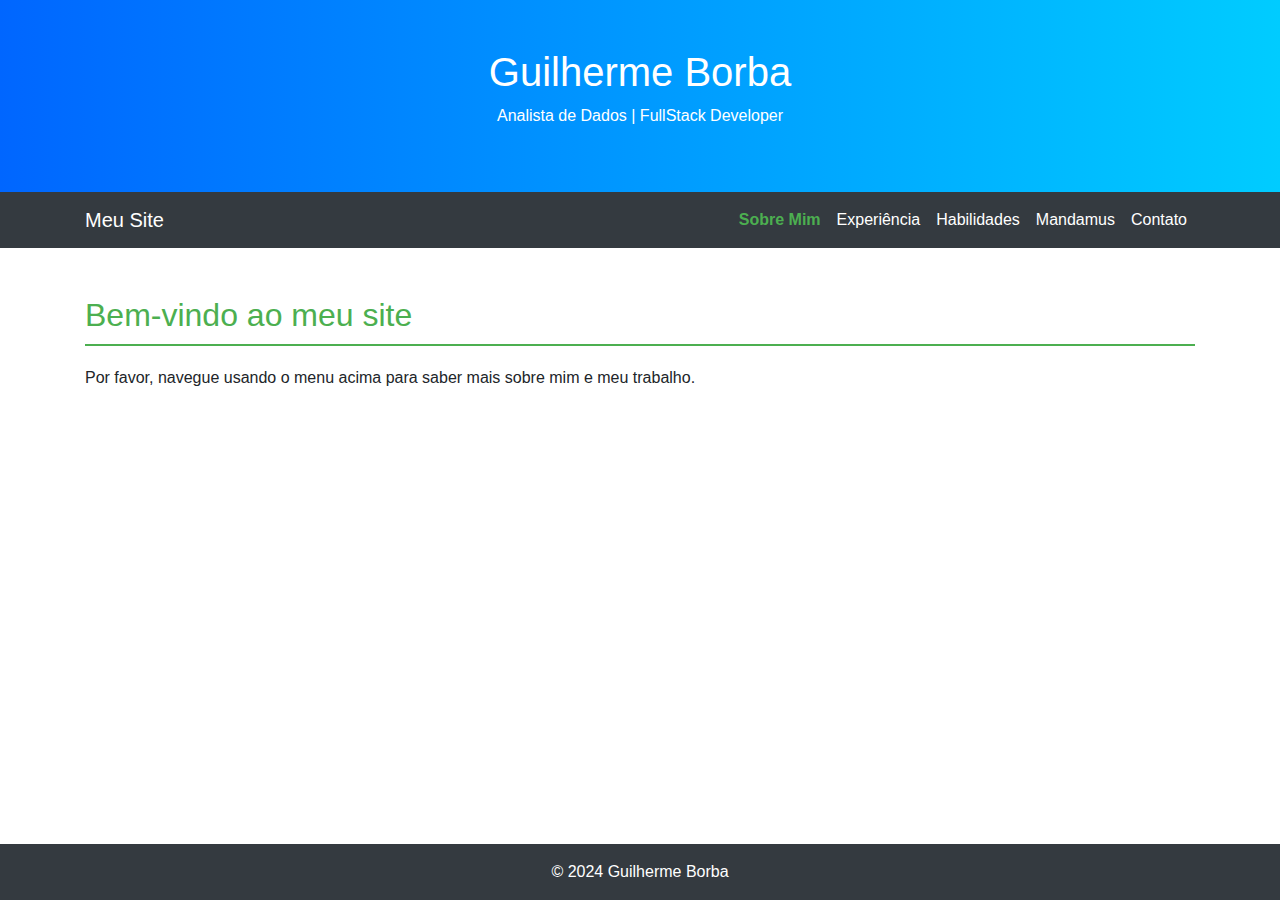
<file: index.html>
<!DOCTYPE html>
<html lang="pt-BR">
<head>
    <meta charset="UTF-8">
    <meta name="viewport" content="width=device-width, initial-scale=1.0">
    <title>Guilherme Borba | Programador</title>
    <link href="https://stackpath.bootstrapcdn.com/bootstrap/4.5.2/css/bootstrap.min.css" rel="stylesheet">
    <link rel="stylesheet" href="styles.css">
</head>
<body>
    <header class="bg-primary text-white text-center py-5">
        <div class="container">
            <h1>Guilherme Borba</h1>
            <p>Analista de Dados | FullStack Developer</p>
        </div>
    </header>
    <nav class="navbar navbar-expand-lg navbar-dark bg-dark">
        <div class="container">
            <a class="navbar-brand" href="index.html">Meu Site</a>
            <button class="navbar-toggler" type="button" data-toggle="collapse" data-target="#navbarNav" aria-controls="navbarNav" aria-expanded="false" aria-label="Toggle navigation">
                <span class="navbar-toggler-icon"></span>
            </button>
            <div class="collapse navbar-collapse" id="navbarNav">
                <ul class="navbar-nav ml-auto">
                    <li class="nav-item"><a class="nav-link active" href="sobre.html">Sobre Mim</a></li>
                    <li class="nav-item"><a class="nav-link" href="experiencia.html">Experiência</a></li>
                    <li class="nav-item"><a class="nav-link" href="habilidades.html">Habilidades</a></li>
                    <li class="nav-item"><a class="nav-link" href="mandamus.html">Mandamus</a></li>
                    <li class="nav-item"><a class="nav-link" href="contato.html">Contato</a></li>
                </ul>
            </div>
        </div>
    </nav>
    <div class="container my-5">
        <div id="content">
            <h2>Bem-vindo ao meu site</h2>
            <p>Por favor, navegue usando o menu acima para saber mais sobre mim e meu trabalho.</p>
        </div>
    </div>
    <footer class="bg-dark text-white text-center py-3">
        <div class="container">
            <p>&copy; 2024 Guilherme Borba</p>
        </div>
    </footer>
    <script src="https://code.jquery.com/jquery-3.5.1.min.js"></script>
    <script src="https://cdn.jsdelivr.net/npm/@popperjs/core@2.5.4/dist/umd/popper.min.js"></script>
    <script src="https://stackpath.bootstrapcdn.com/bootstrap/4.5.2/js/bootstrap.min.js"></script>
    <script src="script.js"></script>
</body>
</html>
</file>
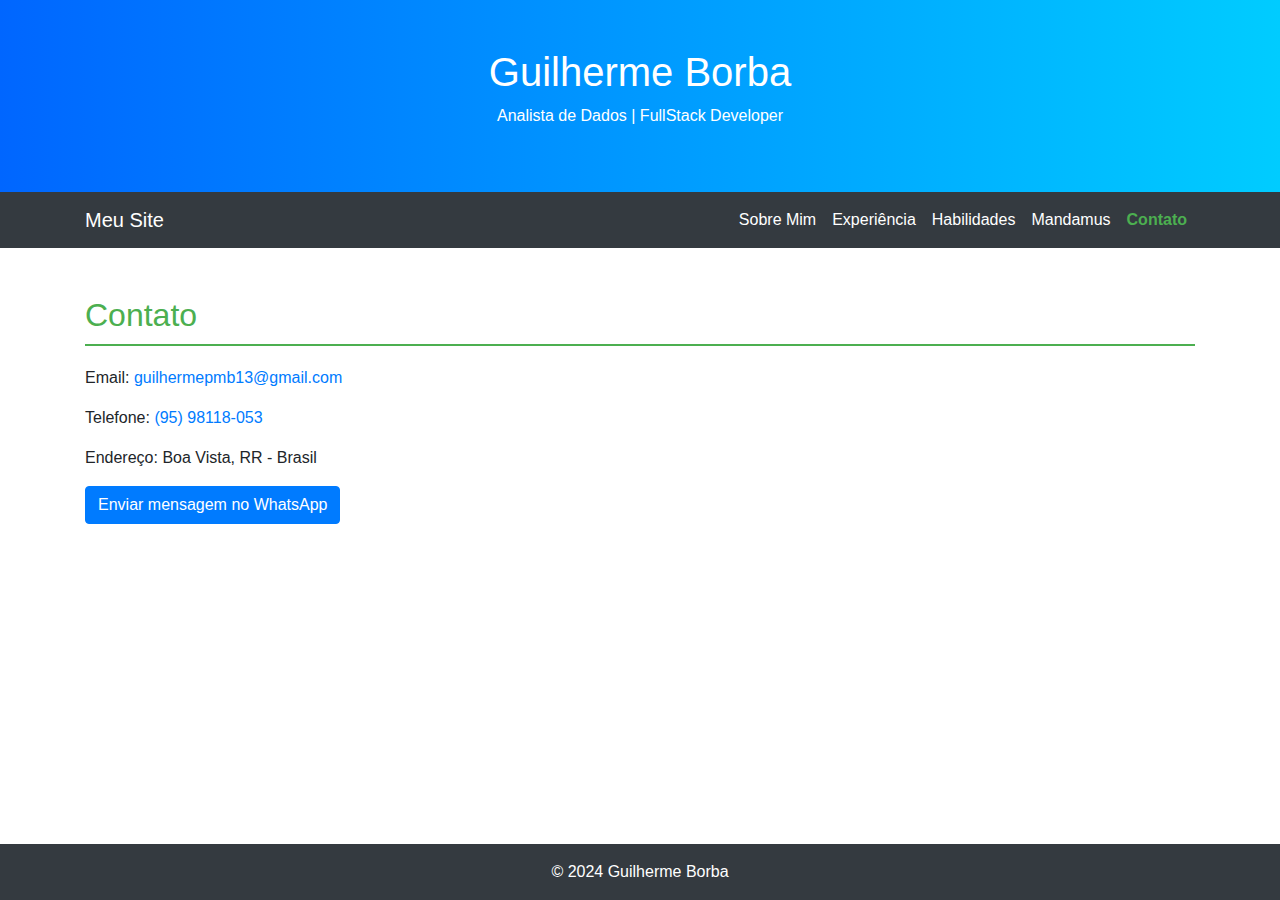
<file: contato.html>
<!DOCTYPE html>
<html lang="pt-BR">
<head>
    <meta charset="UTF-8">
    <meta name="viewport" content="width=device-width, initial-scale=1.0">
    <title>Guilherme Borba | Contato</title>
    <link href="https://stackpath.bootstrapcdn.com/bootstrap/4.5.2/css/bootstrap.min.css" rel="stylesheet">
    <link rel="stylesheet" href="styles.css">
</head>
<body>
    <header class="bg-primary text-white text-center py-5">
        <div class="container">
            <h1>Guilherme Borba</h1>
            <p>Analista de Dados | FullStack Developer</p>
        </div>
    </header>
    <nav class="navbar navbar-expand-lg navbar-dark bg-dark">
        <div class="container">
            <a class="navbar-brand" href="index.html">Meu Site</a>
            <button class="navbar-toggler" type="button" data-toggle="collapse" data-target="#navbarNav" aria-controls="navbarNav" aria-expanded="false" aria-label="Toggle navigation">
                <span class="navbar-toggler-icon"></span>
            </button>
            <div class="collapse navbar-collapse" id="navbarNav">
                <ul class="navbar-nav ml-auto">
                    <li class="nav-item"><a class="nav-link" href="sobre.html">Sobre Mim</a></li>
                    <li class="nav-item"><a class="nav-link" href="experiencia.html">Experiência</a></li>
                    <li class="nav-item"><a class="nav-link" href="habilidades.html">Habilidades</a></li>
                    <li class="nav-item"><a class="nav-link" href="mandamus.html">Mandamus</a></li>
                    <li class="nav-item"><a class="nav-link active" href="contato.html">Contato</a></li>
                </ul>
            </div>
        </div>
    </nav>
    <div class="container my-5">
        <h2>Contato</h2>
        <p>Email: <a href="mailto:guilhermepmb13@gmail.com">guilhermepmb13@gmail.com</a></p>
        <p>Telefone: <a href="https://wa.me/559598118053" target="_blank">(95) 98118-053</a></p>
        <p>Endereço: Boa Vista, RR - Brasil</p>
        <button type="button" class="btn btn-primary" onclick="openWhatsApp()">Enviar mensagem no WhatsApp</button>
    </div>
    <footer class="bg-dark text-white text-center py-3">
        <div class="container">
            <p>&copy; 2024 Guilherme Borba</p>
        </div>
    </footer>
    <script src="https://code.jquery.com/jquery-3.5.1.min.js"></script>
    <script src="https://cdn.jsdelivr.net/npm/@popperjs/core@2.5.4/dist/umd/popper.min.js"></script>
    <script src="https://stackpath.bootstrapcdn.com/bootstrap/4.5.2/js/bootstrap.min.js"></script>
    <script src="script.js"></script>
</body>
</html>
</file>
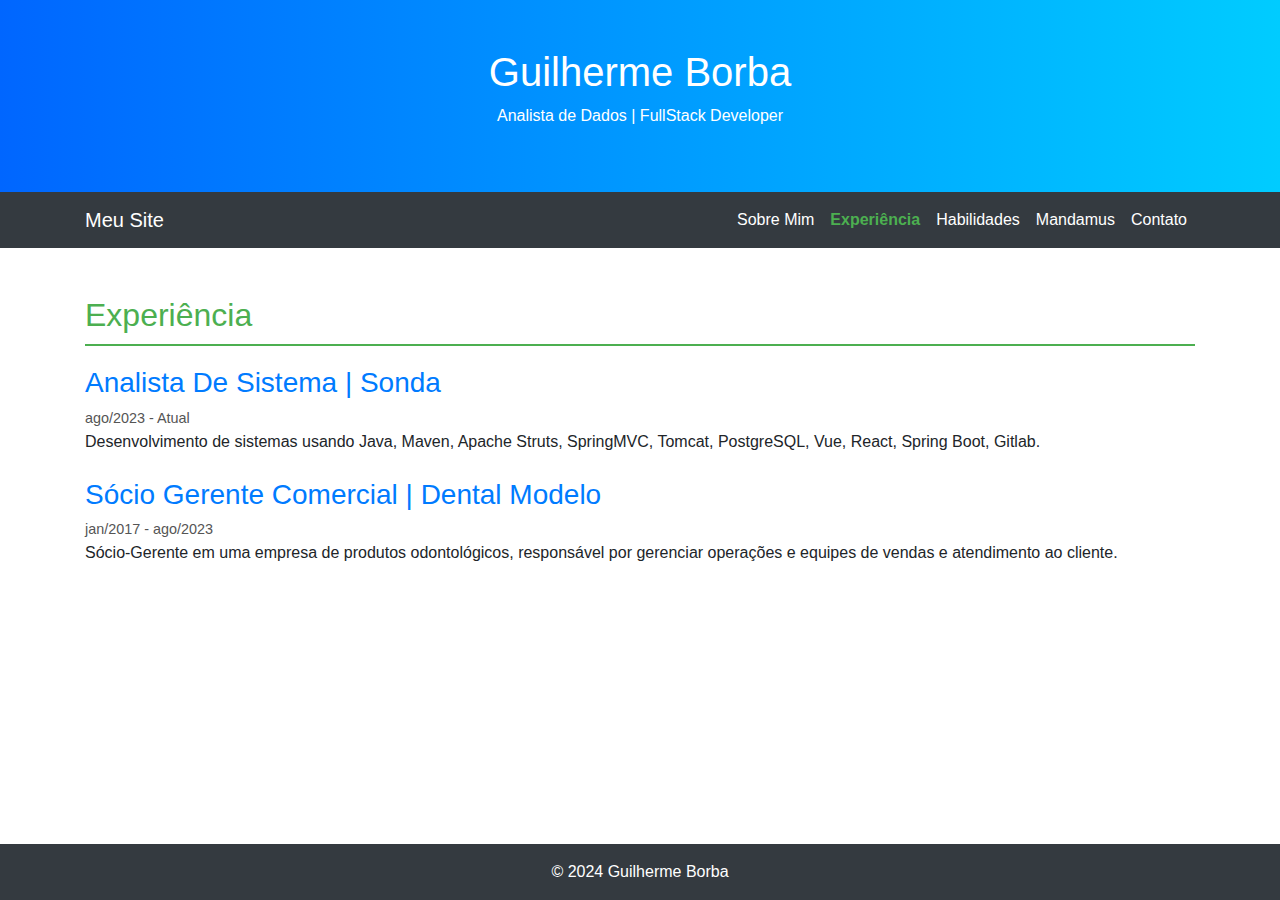
<file: experiencia.html>
<!DOCTYPE html>
<html lang="pt-BR">
<head>
    <meta charset="UTF-8">
    <meta name="viewport" content="width=device-width, initial-scale=1.0">
    <title>Guilherme Borba | Experiência</title>
    <link href="https://stackpath.bootstrapcdn.com/bootstrap/4.5.2/css/bootstrap.min.css" rel="stylesheet">
    <link rel="stylesheet" href="styles.css">
</head>
<body>
    <header class="bg-primary text-white text-center py-5">
        <div class="container">
            <h1>Guilherme Borba</h1>
            <p>Analista de Dados | FullStack Developer</p>
        </div>
    </header>
    <nav class="navbar navbar-expand-lg navbar-dark bg-dark">
        <div class="container">
            <a class="navbar-brand" href="index.html">Meu Site</a>
            <button class="navbar-toggler" type="button" data-toggle="collapse" data-target="#navbarNav" aria-controls="navbarNav" aria-expanded="false" aria-label="Toggle navigation">
                <span class="navbar-toggler-icon"></span>
            </button>
            <div class="collapse navbar-collapse" id="navbarNav">
                <ul class="navbar-nav ml-auto">
                    <li class="nav-item"><a class="nav-link" href="sobre.html">Sobre Mim</a></li>
                    <li class="nav-item"><a class="nav-link active" href="experiencia.html">Experiência</a></li>
                    <li class="nav-item"><a class="nav-link" href="habilidades.html">Habilidades</a></li>
                    <li class="nav-item"><a class="nav-link" href="mandamus.html">Mandamus</a></li>
                    <li class="nav-item"><a class="nav-link" href="contato.html">Contato</a></li>
                </ul>
            </div>
        </div>
    </nav>
    <div class="container my-5">
        <h2>Experiência</h2>
        <div class="job mb-4">
            <h3>Analista De Sistema | Sonda</h3>
            <span>ago/2023 - Atual</span>
            <p>Desenvolvimento de sistemas usando Java, Maven, Apache Struts, SpringMVC, Tomcat, PostgreSQL, Vue, React, Spring Boot, Gitlab.</p>
        </div>
        <div class="job">
            <h3>Sócio Gerente Comercial | Dental Modelo</h3>
            <span>jan/2017 - ago/2023</span>
            <p>Sócio-Gerente em uma empresa de produtos odontológicos, responsável por gerenciar operações e equipes de vendas e atendimento ao cliente.</p>
        </div>
    </div>
    <footer class="bg-dark text-white text-center py-3">
        <div class="container">
            <p>&copy; 2024 Guilherme Borba</p>
        </div>
    </footer>
    <script src="https://code.jquery.com/jquery-3.5.1.min.js"></script>
    <script src="https://cdn.jsdelivr.net/npm/@popperjs/core@2.5.4/dist/umd/popper.min.js"></script>
    <script src="https://stackpath.bootstrapcdn.com/bootstrap/4.5.2/js/bootstrap.min.js"></script>
    <script src="script.js"></script>
</body>
</html>
</file>
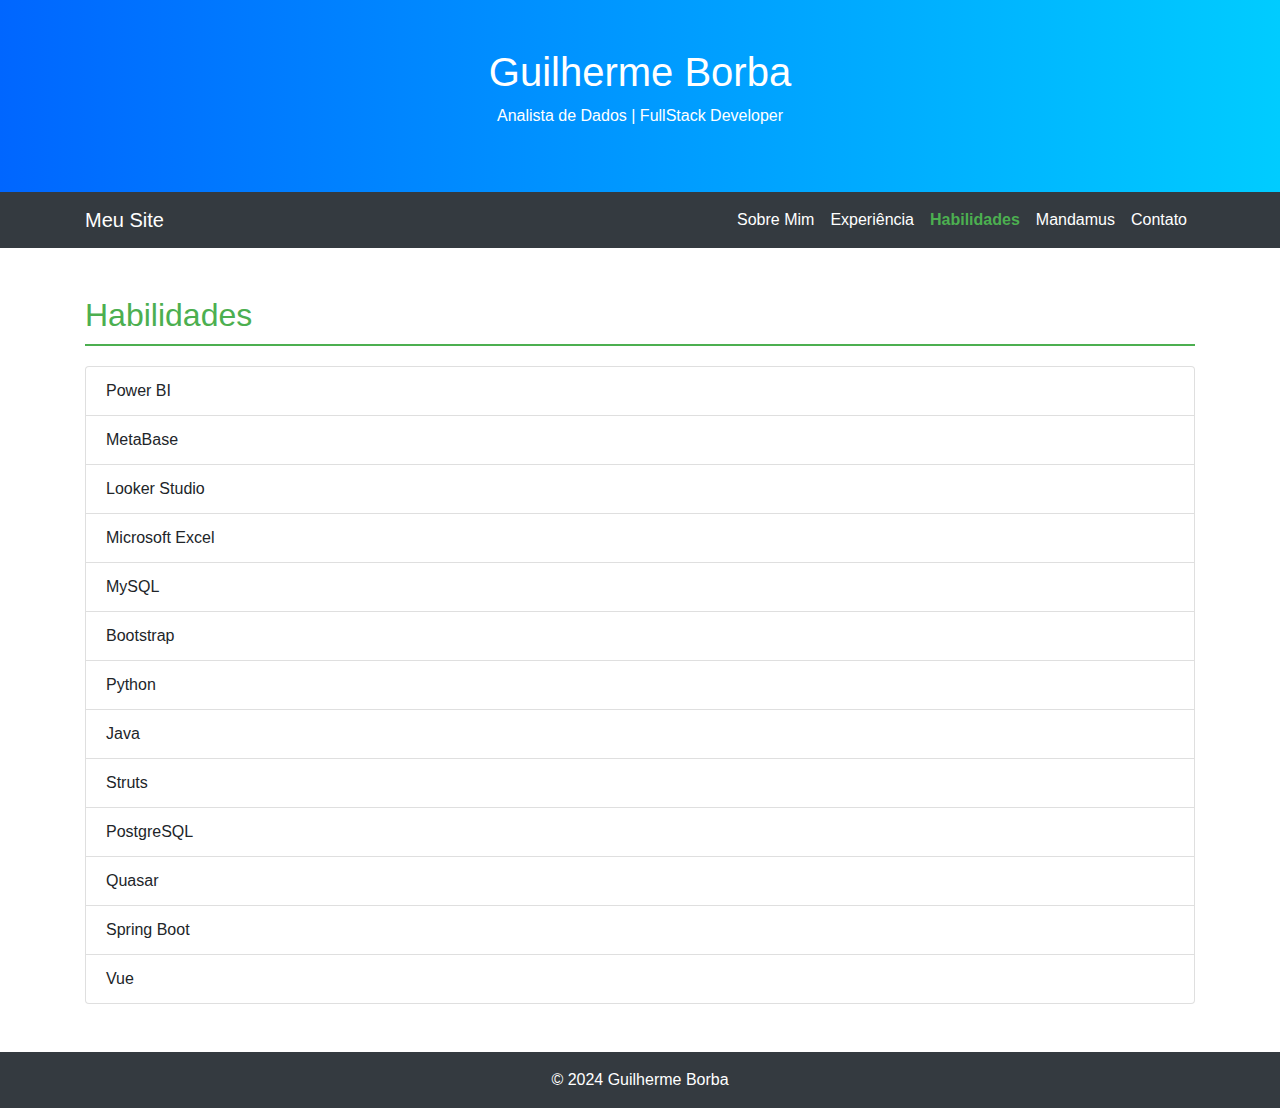
<file: habilidades.html>
<!DOCTYPE html>
<html lang="pt-BR">
<head>
    <meta charset="UTF-8">
    <meta name="viewport" content="width=device-width, initial-scale=1.0">
    <title>Guilherme Borba | Habilidades</title>
    <link href="https://stackpath.bootstrapcdn.com/bootstrap/4.5.2/css/bootstrap.min.css" rel="stylesheet">
    <link rel="stylesheet" href="styles.css">
</head>
<body>
    <header class="bg-primary text-white text-center py-5">
        <div class="container">
            <h1>Guilherme Borba</h1>
            <p>Analista de Dados | FullStack Developer</p>
        </div>
    </header>
    <nav class="navbar navbar-expand-lg navbar-dark bg-dark">
        <div class="container">
            <a class="navbar-brand" href="index.html">Meu Site</a>
            <button class="navbar-toggler" type="button" data-toggle="collapse" data-target="#navbarNav" aria-controls="navbarNav" aria-expanded="false" aria-label="Toggle navigation">
                <span class="navbar-toggler-icon"></span>
            </button>
            <div class="collapse navbar-collapse" id="navbarNav">
                <ul class="navbar-nav ml-auto">
                    <li class="nav-item"><a class="nav-link" href="sobre.html">Sobre Mim</a></li>
                    <li class="nav-item"><a class="nav-link" href="experiencia.html">Experiência</a></li>
                    <li class="nav-item"><a class="nav-link active" href="habilidades.html">Habilidades</a></li>
                    <li class="nav-item"><a class="nav-link" href="mandamus.html">Mandamus</a></li>
                    <li class="nav-item"><a class="nav-link" href="contato.html">Contato</a></li>
                </ul>
            </div>
        </div>
    </nav>
    <div class="container my-5">
        <h2>Habilidades</h2>
        <ul class="list-group">
            <li class="list-group-item">Power BI</li>
            <li class="list-group-item">MetaBase</li>
            <li class="list-group-item">Looker Studio</li>
            <li class="list-group-item">Microsoft Excel</li>
            <li class="list-group-item">MySQL</li>
            <li class="list-group-item">Bootstrap</li>
            <li class="list-group-item">Python</li>
            <li class="list-group-item">Java</li>
            <li class="list-group-item">Struts</li>
            <li class="list-group-item">PostgreSQL</li>
            <li class="list-group-item">Quasar</li>
            <li class="list-group-item">Spring Boot</li>
            <li class="list-group-item">Vue</li>
        </ul>
    </div>
    <footer class="bg-dark text-white text-center py-3">
        <div class="container">
            <p>&copy; 2024 Guilherme Borba</p>
        </div>
    </footer>
    <script src="https://code.jquery.com/jquery-3.5.1.min.js"></script>
    <script src="https://cdn.jsdelivr.net/npm/@popperjs/core@2.5.4/dist/umd/popper.min.js"></script>
    <script src="https://stackpath.bootstrapcdn.com/bootstrap/4.5.2/js/bootstrap.min.js"></script>
    <script src="script.js"></script>
</body>
</html>
</file>
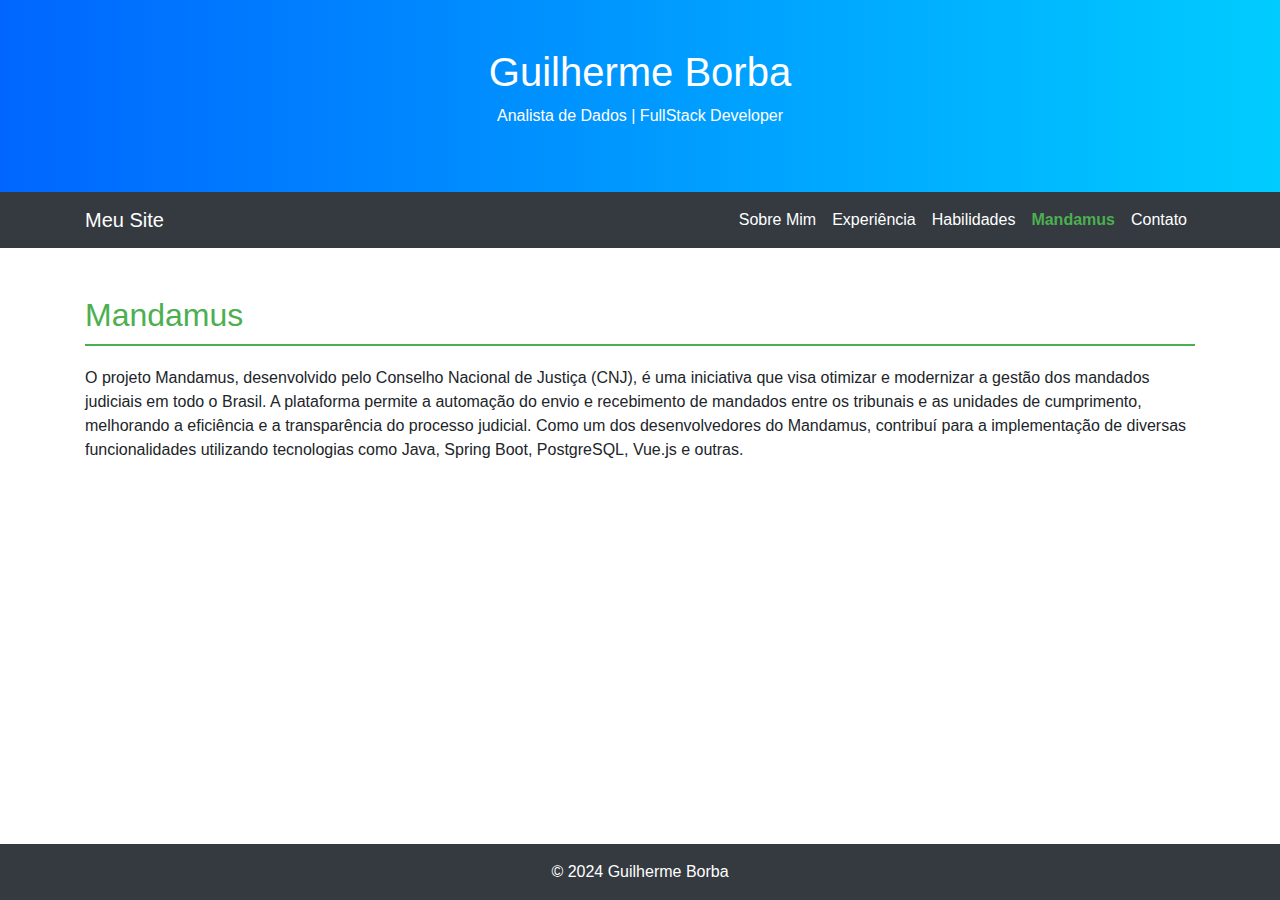
<file: mandamus.html>
<!DOCTYPE html>
<html lang="pt-BR">
<head>
    <meta charset="UTF-8">
    <meta name="viewport" content="width=device-width, initial-scale=1.0">
    <title>Guilherme Borba | Mandamus</title>
    <link href="https://stackpath.bootstrapcdn.com/bootstrap/4.5.2/css/bootstrap.min.css" rel="stylesheet">
    <link rel="stylesheet" href="styles.css">
</head>
<body>
    <header class="bg-primary text-white text-center py-5">
        <div class="container">
            <h1>Guilherme Borba</h1>
            <p>Analista de Dados | FullStack Developer</p>
        </div>
    </header>
    <nav class="navbar navbar-expand-lg navbar-dark bg-dark">
        <div class="container">
            <a class="navbar-brand" href="index.html">Meu Site</a>
            <button class="navbar-toggler" type="button" data-toggle="collapse" data-target="#navbarNav" aria-controls="navbarNav" aria-expanded="false" aria-label="Toggle navigation">
                <span class="navbar-toggler-icon"></span>
            </button>
            <div class="collapse navbar-collapse" id="navbarNav">
                <ul class="navbar-nav ml-auto">
                    <li class="nav-item"><a class="nav-link" href="sobre.html">Sobre Mim</a></li>
                    <li class="nav-item"><a class="nav-link" href="experiencia.html">Experiência</a></li>
                    <li class="nav-item"><a class="nav-link" href="habilidades.html">Habilidades</a></li>
                    <li class="nav-item"><a class="nav-link active" href="mandamus.html">Mandamus</a></li>
                    <li class="nav-item"><a class="nav-link" href="contato.html">Contato</a></li>
                </ul>
            </div>
        </div>
    </nav>
    <div class="container my-5">
        <h2>Mandamus</h2>
        <p>O projeto Mandamus, desenvolvido pelo Conselho Nacional de Justiça (CNJ), é uma iniciativa que visa otimizar e modernizar a gestão dos mandados judiciais em todo o Brasil. A plataforma permite a automação do envio e recebimento de mandados entre os tribunais e as unidades de cumprimento, melhorando a eficiência e a transparência do processo judicial. Como um dos desenvolvedores do Mandamus, contribuí para a implementação de diversas funcionalidades utilizando tecnologias como Java, Spring Boot, PostgreSQL, Vue.js e outras.</p>
    </div>
    <footer class="bg-dark text-white text-center py-3">
        <div class="container">
            <p>&copy; 2024 Guilherme Borba</p>
        </div>
    </footer>
    <script src="https://code.jquery.com/jquery-3.5.1.min.js"></script>
    <script src="https://cdn.jsdelivr.net/npm/@popperjs/core@2.5.4/dist/umd/popper.min.js"></script>
    <script src="https://stackpath.bootstrapcdn.com/bootstrap/4.5.2/js/bootstrap.min.js"></script>
    <script src="script.js"></script>
</body>
</html>
</file>
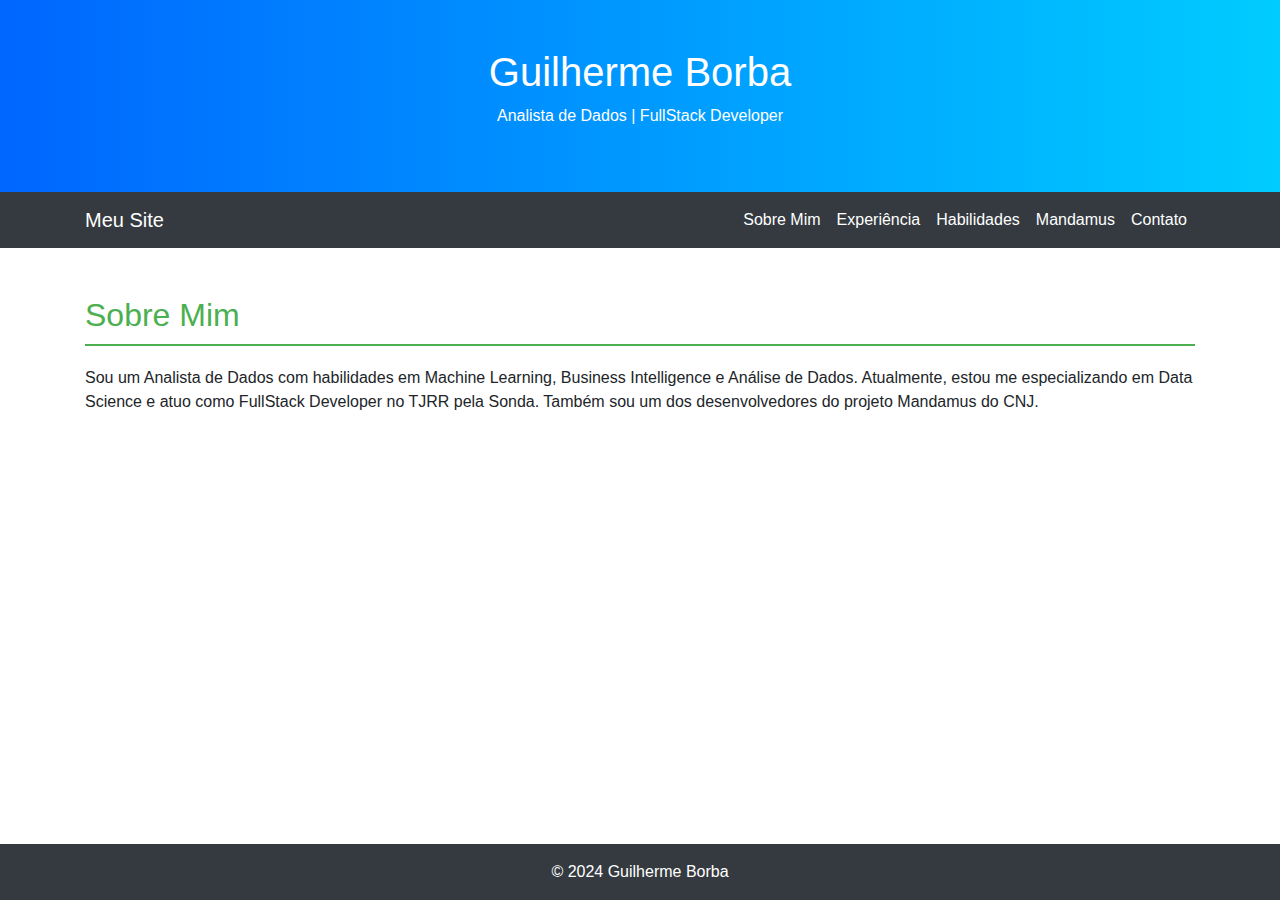
<file: sobre.html>
<!DOCTYPE html>
<html lang="pt-BR">
<head>
    <meta charset="UTF-8">
    <meta name="viewport" content="width=device-width, initial-scale=1.0">
    <title>Guilherme Borba | Sobre Mim</title>
    <link href="https://stackpath.bootstrapcdn.com/bootstrap/4.5.2/css/bootstrap.min.css" rel="stylesheet">
    <link rel="stylesheet" href="styles.css">
</head>
<body>
    <header class="bg-primary text-white text-center py-5">
        <div class="container">
            <h1>Guilherme Borba</h1>
            <p>Analista de Dados | FullStack Developer</p>
        </div>
    </header>
    <nav class="navbar navbar-expand-lg navbar-dark bg-dark">
        <div class="container">
            <a class="navbar-brand" href="index.html">Meu Site</a>
            <button class="navbar-toggler" type="button" data-toggle="collapse" data-target="#navbarNav" aria-controls="navbarNav" aria-expanded="false" aria-label="Toggle navigation">
                <span class="navbar-toggler-icon"></span>
            </button>
            <div class="collapse navbar-collapse" id="navbarNav">
                <ul class="navbar-nav ml-auto">
                    <li class="nav-item"><a class="nav-link" href="sobre.html">Sobre Mim</a></li>
                    <li class="nav-item"><a class="nav-link" href="experiencia.html">Experiência</a></li>
                    <li class="nav-item"><a class="nav-link" href="habilidades.html">Habilidades</a></li>
                    <li class="nav-item"><a class="nav-link" href="mandamus.html">Mandamus</a></li>
                    <li class="nav-item"><a class="nav-link" href="contato.html">Contato</a></li>
                </ul>
            </div>
        </div>
    </nav>
    <div class="container my-5">
        <h2>Sobre Mim</h2>
        <p>Sou um Analista de Dados com habilidades em Machine Learning, Business Intelligence e Análise de Dados. Atualmente, estou me especializando em Data Science e atuo como FullStack Developer no TJRR pela Sonda. Também sou um dos desenvolvedores do projeto Mandamus do CNJ.</p>
    </div>
    <footer class="bg-dark text-white text-center py-3">
        <div class="container">
            <p>&copy; 2024 Guilherme Borba</p>
        </div>
    </footer>
    <script src="https://code.jquery.com/jquery-3.5.1.min.js"></script>
    <script src="https://cdn.jsdelivr.net/npm/@popperjs/core@2.5.4/dist/umd/popper.min.js"></script>
    <script src="https://stackpath.bootstrapcdn.com/bootstrap/4.5.2/js/bootstrap.min.js"></script>
    <script src="script.js"></script>
</body>
</html>
</file>
<file: styles.css>
body {
    font-family: Arial, sans-serif;
    display: flex;
    flex-direction: column;
    min-height: 100vh;
    margin: 0;
}

header {
    background: linear-gradient(to right, #0066ff, #00ccff);
}

h2 {
    color: #4CAF50;
    border-bottom: 2px solid #4CAF50;
    padding-bottom: 10px;
    margin-bottom: 20px;
}

.navbar .nav-link {
    color: white !important;
}

.navbar .nav-link.active {
    font-weight: bold;
    color: #4CAF50 !important;
}

footer {
    background-color: #343a40;
    color: white;
    text-align: center;
    padding: 1rem 0;
    margin-top: auto; 
    width: 100%;
}

footer p {
    margin: 0;
}

.tab-content {
    background-color: #f9f9f9;
    padding: 20px;
    border-radius: 10px;
    flex: 1; 
}

.job h3 {
    color: #007bff;
}

.job span {
    display: block;
    font-size: 0.9em;
    color: #555;
}
</file>
